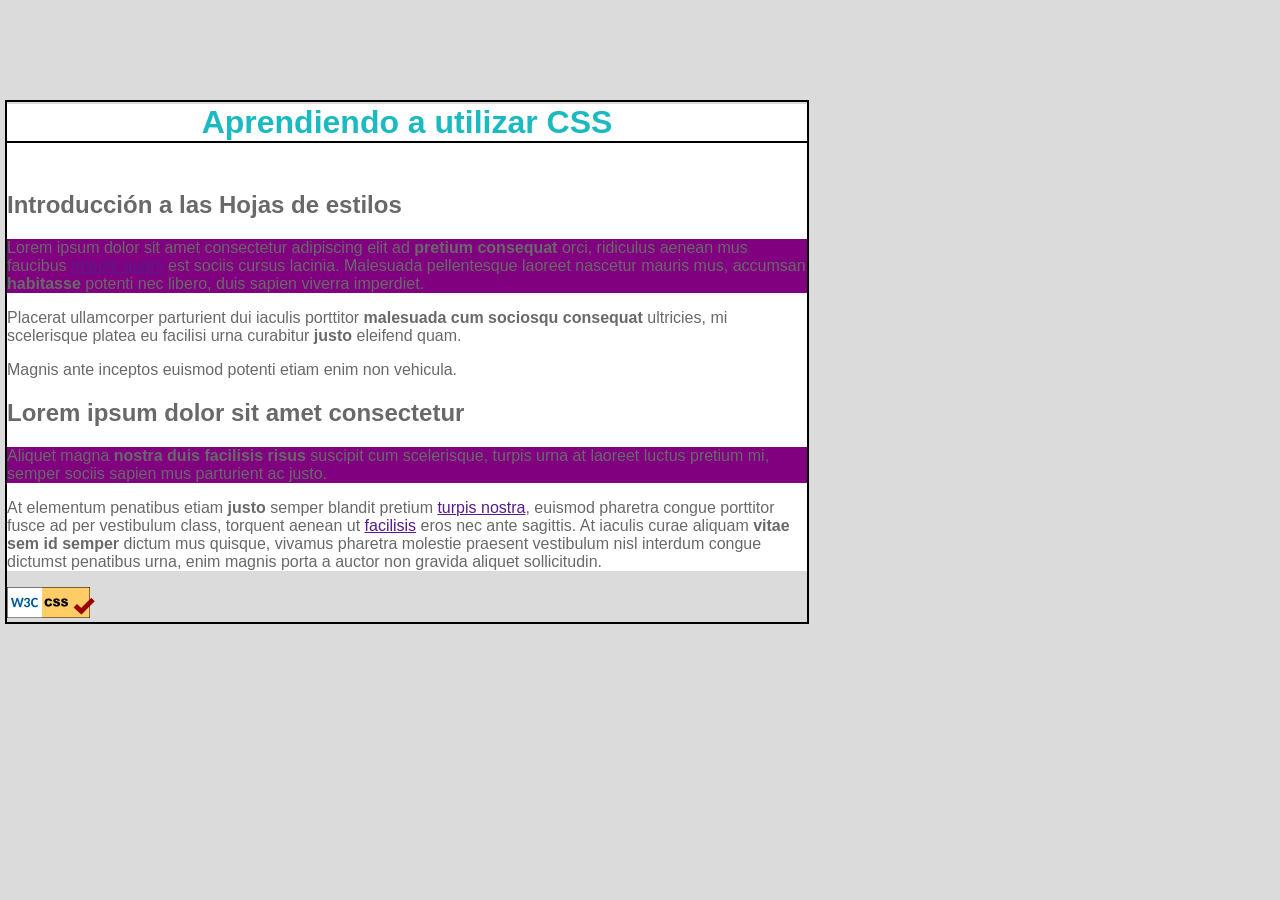
<file: index.html>
<!DOCTYPE html>
<html>
  <head>
    <meta charset="utf-8">

    <title>Ejercicio 1</title>
    <link rel="stylesheet" href="estilo.css">

  </head>

  <body>
  	<div>

		<h1>Aprendiendo a utilizar CSS</h1>

		<h2>Introducción a las Hojas de estilos</h2>
		<div class="grupo-parrafos">
		<p>
		Lorem ipsum dolor sit amet consectetur adipiscing elit ad <strong>pretium consequat</strong> orci, ridiculus aenean mus faucibus <a href="">mauris quam</a> est sociis cursus lacinia. Malesuada pellentesque laoreet nascetur mauris mus, accumsan <strong>habitasse</strong> potenti nec libero, duis sapien viverra imperdiet.
		</p>
		</div>
		<p>
		Placerat ullamcorper parturient dui iaculis porttitor <strong>malesuada cum sociosqu consequat</strong> ultricies, mi scelerisque platea eu facilisi urna curabitur <strong>justo</strong> eleifend quam. 
		</p>
		<p>
		Magnis ante inceptos euismod potenti etiam enim non vehicula.
		</p>
		
		<h2>Lorem ipsum dolor sit amet consectetur</h2>
		<div class="grupo-parrafos">
		<p>
		Aliquet magna <strong>nostra duis facilisis risus</strong> suscipit cum scelerisque, turpis urna at laoreet luctus pretium mi, semper sociis sapien mus parturient ac justo.
		</p>
		</div>
		<p>
		At elementum penatibus etiam <strong>justo</strong> semper blandit pretium <a href="">turpis nostra</a>, euismod pharetra congue porttitor fusce ad per vestibulum class, torquent aenean ut <a href="">facilisis</a> eros nec ante sagittis. At iaculis curae aliquam <strong>vitae sem id semper</strong> dictum mus quisque, vivamus pharetra molestie praesent vestibulum nisl interdum congue dictumst penatibus urna, enim magnis porta a auctor non gravida aliquet sollicitudin.
		</p>
	</div>
	
	<a href="https://jigsaw.w3.org/css-validator/check/referer">
        <img id="logoW3C"
            src="image/vcss.png"
            alt="¡CSS Válido!" />
    </a>
  </body>
</html>
</file>
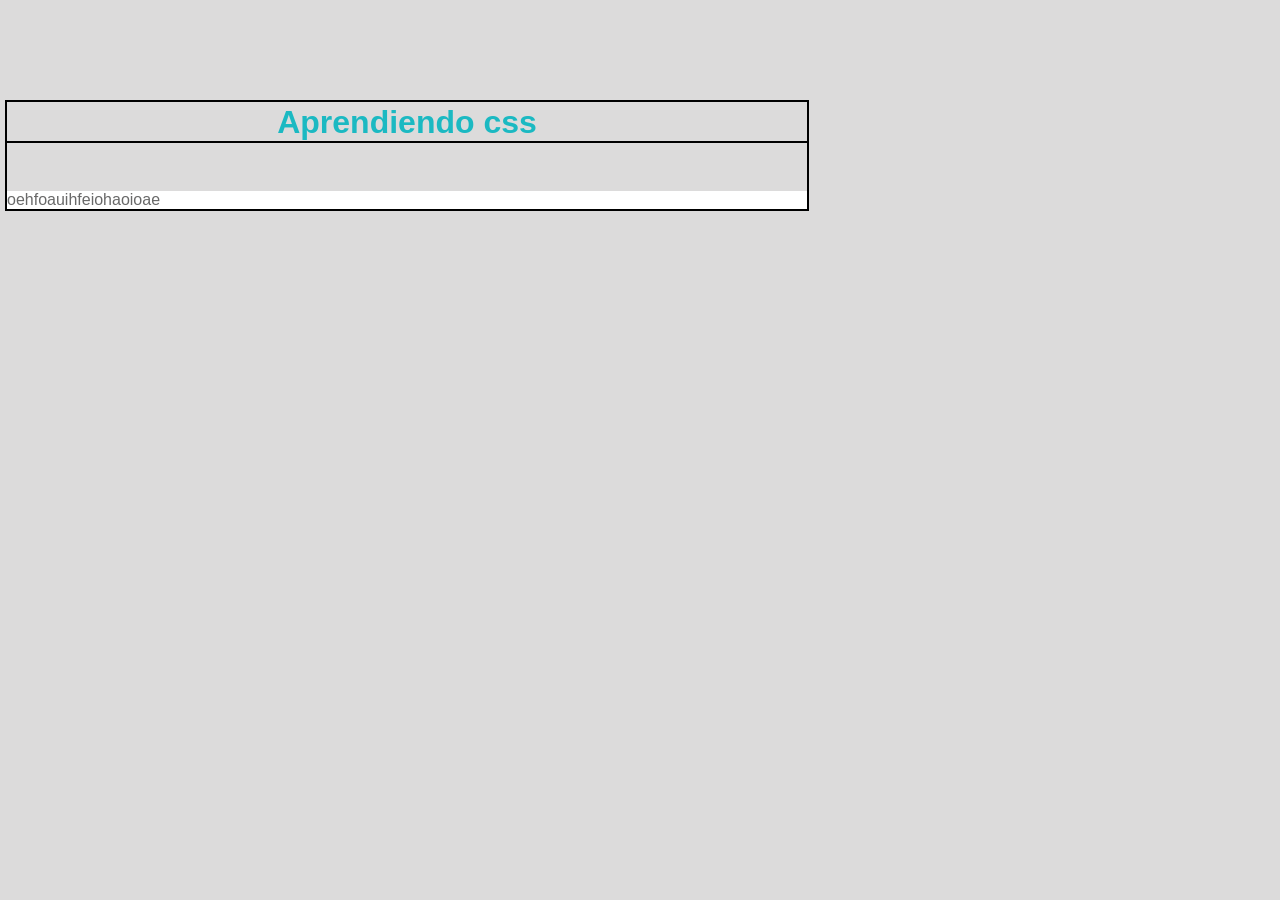
<file: ejerciciocss.html>
<!DOCTYPE html>
<html lang="en">
<head>
    <meta charset="UTF-8">
    <meta name="viewport" content="width=device-width, initial-scale=1.0">
    <title>Document</title>
    <link rel="stylesheet" href="estilo.css">
</head>
<body>
    <h1>Aprendiendo css</h1>
    <div>oehfoauihfeiohaoioae</div>
</body>
</html>
</file>
<file: estilo.css>
h1{

    color: #1bb9c2 ;
    text-align: center;
    margin-top: 2px;
    border-bottom: solid 2px black;
    margin-bottom: 1.5em;
}

body{
    background-color: #dcdbdb;
    font-family: Arial;
    margin-top: 100px;
    margin-left: 200px;
    margin-inline: 5px;
    border-style: solid;
    border-width: 2px;
    border-color: black;
    width:800px;
}

div{
    background-color: white;
    color: dimgray;
}


.grupo-parrafos
{
    background-color: purple;
}

#logoW3C{
    border:0;
    width:88px;
    height:31px;
}
</file>
